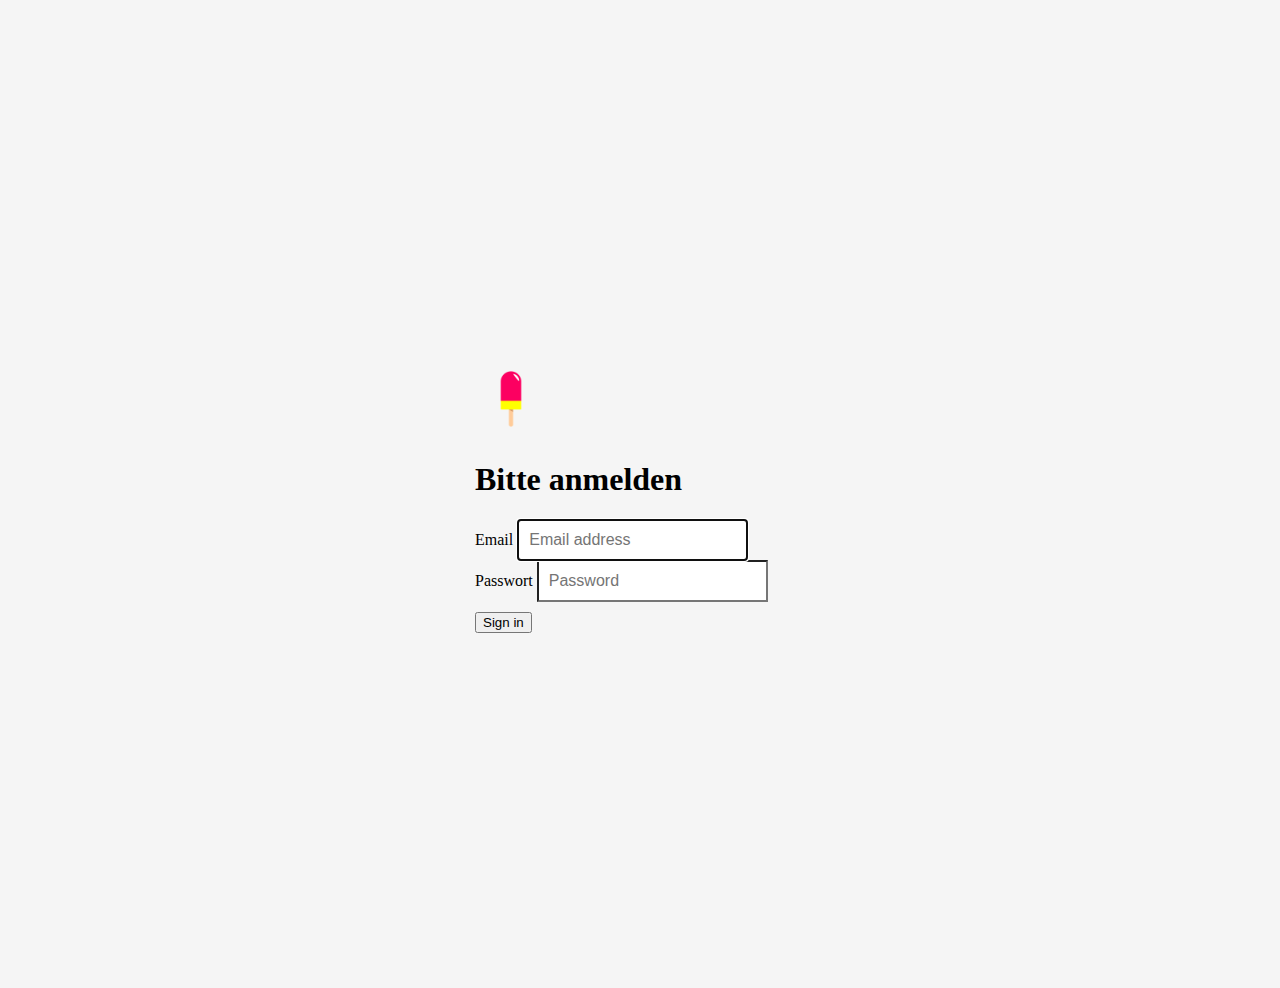
<file: index.html>
<!doctype html>
<html lang="de">
  <head>
    <meta charset="utf-8">
    <meta name="viewport" content="width=device-width, initial-scale=1, shrink-to-fit=no">
    <meta name="description" content="">
    <meta name="author" content="">
    <link rel="stylesheet" href="https://stackpath.bootstrapcdn.com/bootstrap/4.1.1/css/bootstrap.min.css" integrity="sha384-WskhaSGFgHYWDcbwN70/dfYBj47jz9qbsMId/iRN3ewGhXQFZCSftd1LZCfmhktB" crossorigin="anonymous">
    <link rel="stylesheet" href="index.css">
    <link rel="icon" type="image/png" href="img/eisAS.png">

    <title>EistesterApp</title>
  </head>

  <body class="text-center">
    <form class="form-signin">
      <img class="mb-4" src="img/eisAS.png" alt="" width="72" height="72">
      <h1 class="h3 mb-3 font-weight-normal">Bitte anmelden</h1>
      <label for="inputEmail" class="sr-only">Email</label>
      <input type="email" id="inputEmail" class="form-control" placeholder="Email address" required autofocus>
      <label for="inputPassword" class="sr-only">Passwort</label>
      <input type="password" id="inputPassword" class="form-control" placeholder="Password" required>
      <button class="btn btn-lg btn-info btn-block" type="submit" onclick="window.location.href='review.html'">Sign in</button>
    </form>
    <script src="https://code.jquery.com/jquery-3.3.1.slim.min.js" integrity="sha384-q8i/X+965DzO0rT7abK41JStQIAqVgRVzpbzo5smXKp4YfRvH+8abtTE1Pi6jizo" crossorigin="anonymous"></script>
    <script src="https://cdnjs.cloudflare.com/ajax/libs/popper.js/1.14.3/umd/popper.min.js" integrity="sha384-ZMP7rVo3mIykV+2+9J3UJ46jBk0WLaUAdn689aCwoqbBJiSnjAK/l8WvCWPIPm49" crossorigin="anonymous"></script>
    <script src="https://stackpath.bootstrapcdn.com/bootstrap/4.1.1/js/bootstrap.min.js" integrity="sha384-smHYKdLADwkXOn1EmN1qk/HfnUcbVRZyYmZ4qpPea6sjB/pTJ0euyQp0Mk8ck+5T" crossorigin="anonymous"></script>
  </body>
</file>
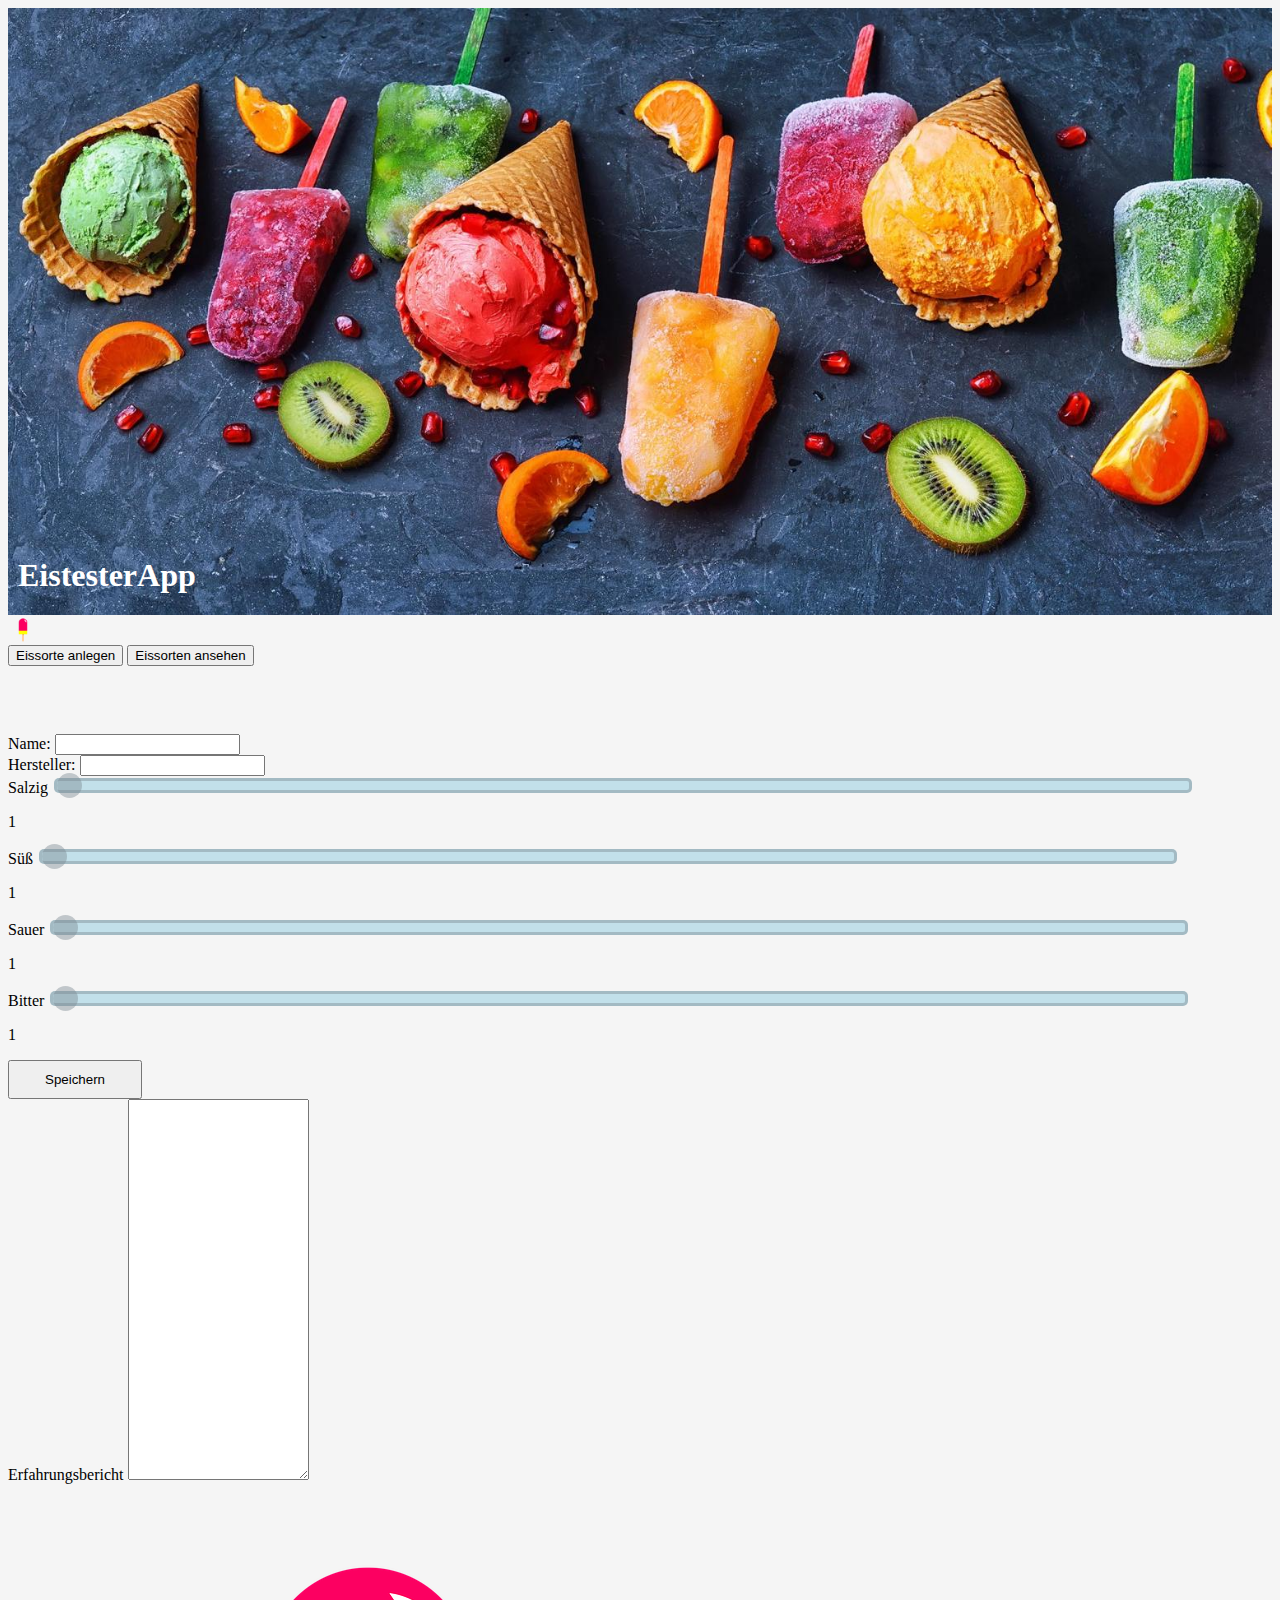
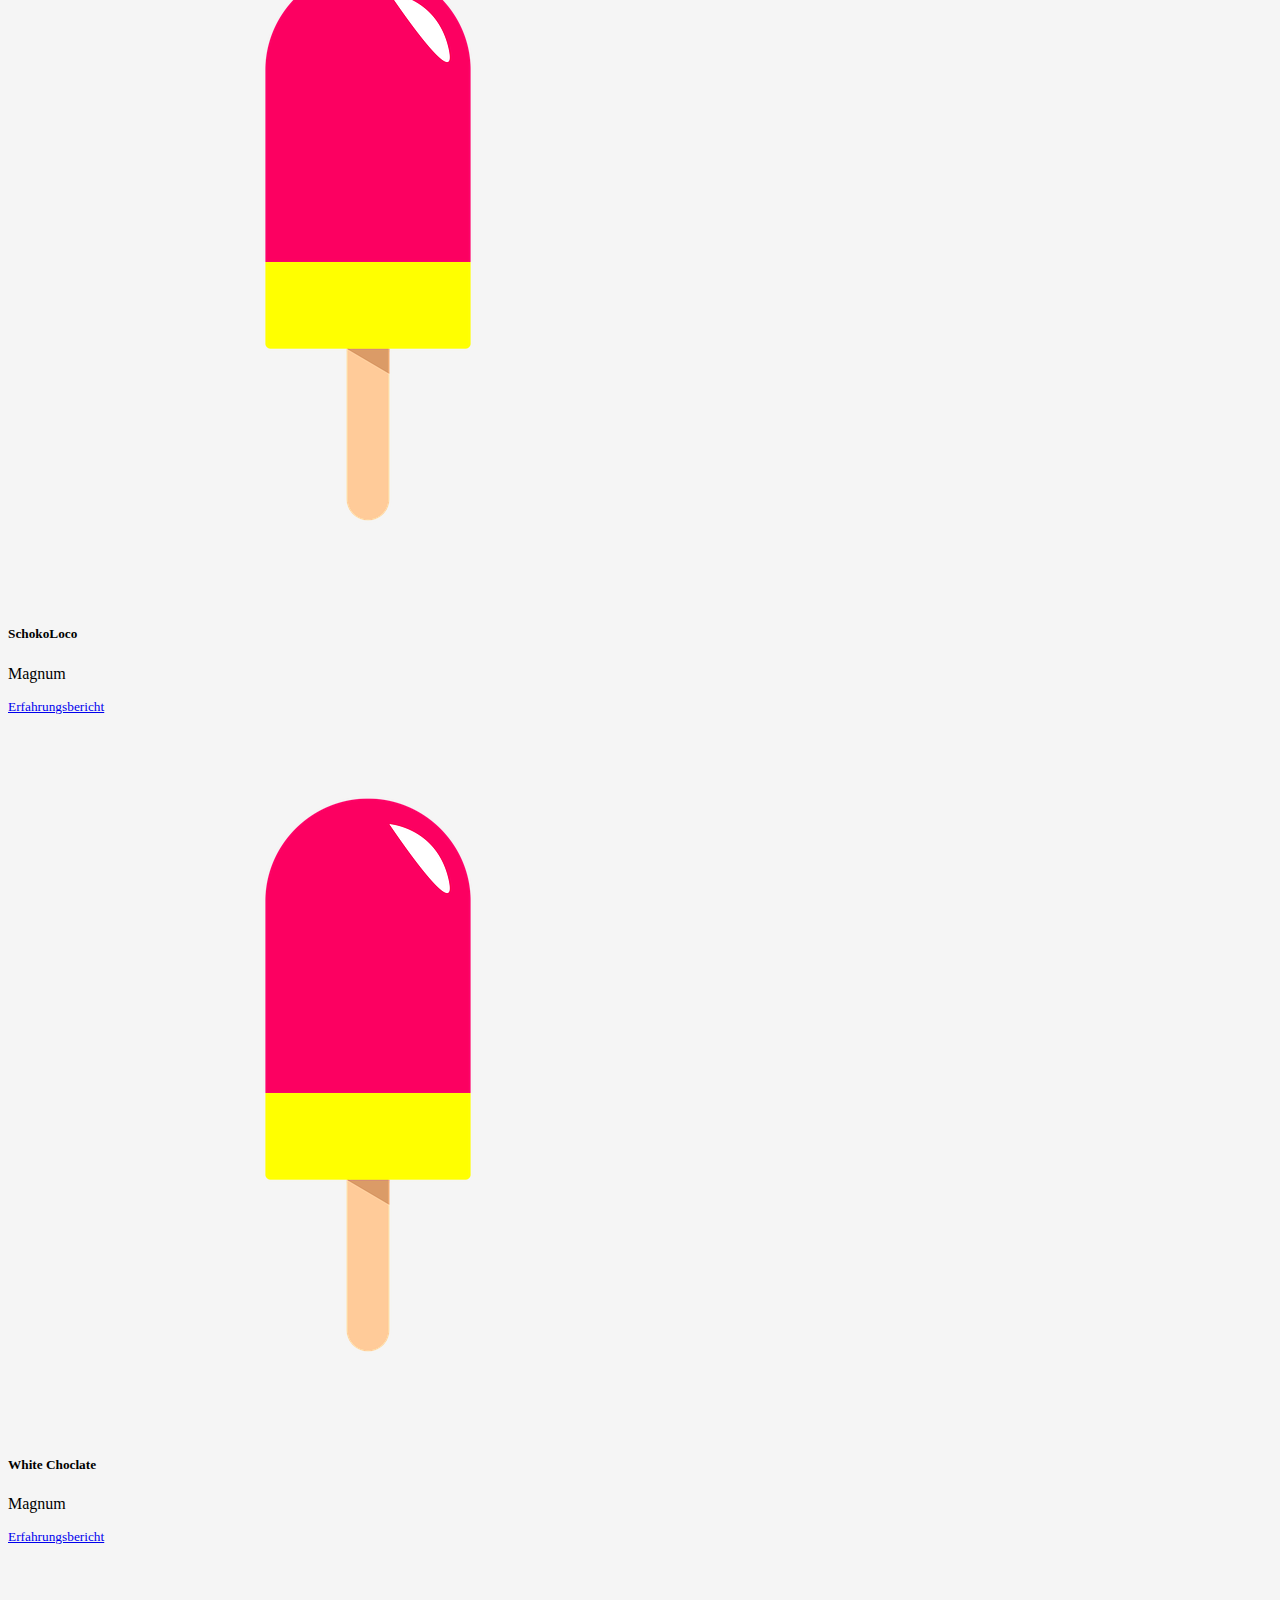
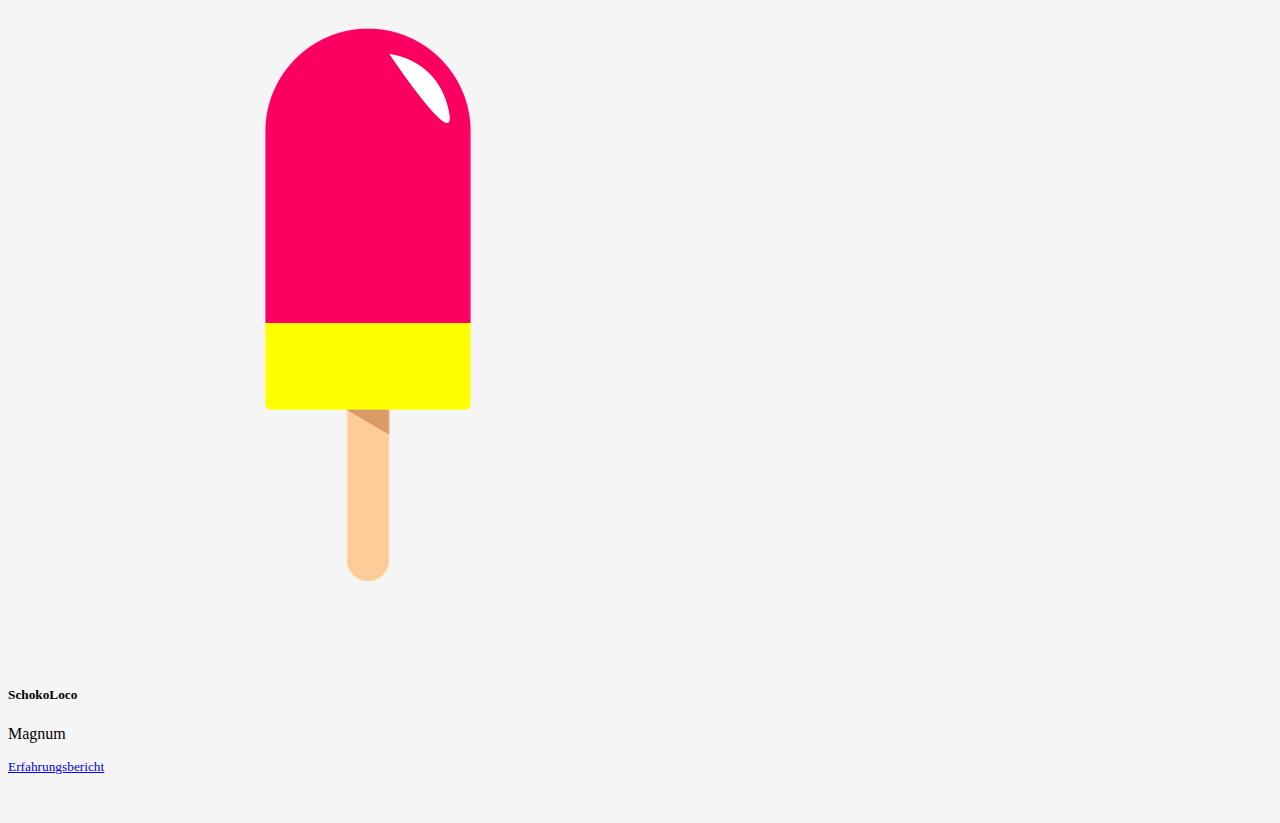
<file: review.html>
<html>
    <head>
        <link rel="stylesheet" href="https://stackpath.bootstrapcdn.com/bootstrap/4.1.1/css/bootstrap.min.css" integrity="sha384-WskhaSGFgHYWDcbwN70/dfYBj47jz9qbsMId/iRN3ewGhXQFZCSftd1LZCfmhktB" crossorigin="anonymous">
        <link rel="stylesheet" href="https://cdnjs.cloudflare.com/ajax/libs/font-awesome/4.7.0/css/font-awesome.min.css">
        <link rel="stylesheet" href="main.css">
        <link rel="icon" type="image/png" href="img/eisAS.png">
        <title>EistesterApp</title>
    </head>
    <body>
        <div class="container">
           <div class="row">
                <div class="col-12">
                        <div class="thumbnail">
                                <img id="headerImage" src="img/eiscreme-speiseeis-travel-me.jpg">
                                <div class="caption post-content">
                                    <h1>EistesterApp</h1>
                                </div>
                            </div>
                </div>
           </div>
           <div class="row">
               <div class="col-12">
                <nav class="navbar navbar-expand-lg navbar-light bg-light">
                        <a class="navbar-brand" href="#">
                          <img src="img/eisAS.png" width="30" height="30" alt="">
                        </a>
                        <div class="btn-group" role="group" aria-label="Navbar">
                            <button class="btn btn-info" onclick="$('#myCarousel').carousel(0);">Eissorte anlegen</button>
                            <button class="btn btn-info" onclick="$('#myCarousel').carousel(1);">Eissorten ansehen</button>  
                        </div>
                </nav>
                </div>
           </div>
           <div class="row">
               <div class="col-12">
                    <div id="myCarousel" class="carousel slide" data-ride="carousel" data-interval="false">
                            <!-- Indicators -->
                            <ol class="carousel-indicators">
                              <li data-target="#myCarousel" data-slide-to="0" class="active"></li>
                              <li data-target="#myCarousel" data-slide-to="1"></li>
                            </ol>
                          
                            <!-- Wrapper for slides -->
                            <div class="carousel-inner">
                              <div class="carousel-item active">
                                <div class="row">
                                    <div class="col">
                                        <div class="form-group">
                                            <label for="ice">Name:</label>
                                            <input type="text" class="form-control" id="ice">
                                        </div>
                                        <div class="form-group">
                                            <label for="manufacturer">Hersteller:</label>
                                            <input type="text" class="form-control" id="manufacturer">
                                        </div>
                                        <div class="form-group">
                                            <label for="salty">Salzig</label>
                                            <input type="range" min="1" max="10" value="1" class="slider" id="salty" oninput="setRangeValue(this.id)">
                                            <p id="saltyValue">1</p>
                                        </div>
                                        <div class="form-group">
                                                <label for="sweet">Süß</label>
                                                <input type="range" min="1" max="10" value="1" class="slider" id="sweet" oninput="setRangeValue(this.id)">
                                                <p id="sweetValue">1</p>
                                        </div>
                                        <div class="form-group">
                                                <label for="sour">Sauer</label>
                                                <input type="range" min="1" max="10" value="1" class="slider" id="sour" oninput="setRangeValue(this.id)">
                                                <p id="sourValue">1</p>
                                        </div>
                                        <div class="form-group">
                                                <label for="bitter">Bitter</label>
                                                <input type="range" min="1" max="10" value="1" class="slider" id="bitter" oninput="setRangeValue(this.id)">
                                                <p id="bitterValue">1</p>
                                        </div>
                                        <button class="btn btn-info" id="saveIce">Speichern</button>
                                        
                                    </div>
                                    <div class="col">
                                        <div class="form-group">
                                            <label for="review">Erfahrungsbericht</label>
                                            <textarea class="form-control" rows="25" id="review"></textarea>
                                        </div>
                                    </div>
                                </div>
                              </div>
                          
                              <div class="carousel-item">
                                <div class="row">
                                    <div class="card-deck">
                                    <div class="card">
                                        <img class="card-img" src="img/eisAS.png" alt="Card image">
                                        <div class="card-img-overlay">
                                            <h5 class="card-title">SchokoLoco</h5>
                                            <p class="card-text">Magnum</p>
                                        </div>
                                        <div class="card-footer">
                                                <small class="text-muted"><a href="#">Erfahrungsbericht</a></small>
                                        </div>
                                    </div>
                                    <div class="card">
                                            <img class="card-img" src="img/eisAS.png" alt="Card image">
                                            <div class="card-img-overlay">
                                                <h5 class="card-title">White Choclate</h5>
                                                <p class="card-text">Magnum</p>
                                            </div>
                                            <div class="card-footer">
                                                    <small class="text-muted"><a href="#">Erfahrungsbericht</a></small>
                                            </div>
                                    </div>
                                    <div class="card">
                                            <img class="card-img" src="img/eisAS.png" alt="Card image">
                                            <div class="card-img-overlay">
                                                <h5 class="card-title">SchokoLoco</h5>
                                                <p class="card-text">Magnum</p>
                                            </div>
                                            <div class="card-footer">
                                                    <small class="text-muted"><a href="#">Erfahrungsbericht</a></small>
                                            </div>
                                    </div>
                                    </div>
                                </div>
                              </div>
                          
                            </div>
                          </div>
               </div>
           </div> 
        </div>
        <script src="https://code.jquery.com/jquery-3.3.1.slim.min.js" integrity="sha384-q8i/X+965DzO0rT7abK41JStQIAqVgRVzpbzo5smXKp4YfRvH+8abtTE1Pi6jizo" crossorigin="anonymous"></script>
        <script src="https://cdnjs.cloudflare.com/ajax/libs/popper.js/1.14.3/umd/popper.min.js" integrity="sha384-ZMP7rVo3mIykV+2+9J3UJ46jBk0WLaUAdn689aCwoqbBJiSnjAK/l8WvCWPIPm49" crossorigin="anonymous"></script>
        <script src="https://stackpath.bootstrapcdn.com/bootstrap/4.1.1/js/bootstrap.min.js" integrity="sha384-smHYKdLADwkXOn1EmN1qk/HfnUcbVRZyYmZ4qpPea6sjB/pTJ0euyQp0Mk8ck+5T" crossorigin="anonymous"></script>
        <script src="js/review.js"></script>
    </body>
</html>
</file>
<file: index.css>
html,
body {
  height: 100%;
}

body {
  display: -ms-flexbox;
  display: flex;
  -ms-flex-align: center;
  align-items: center;
  padding-top: 40px;
  padding-bottom: 40px;
  background-color: #f5f5f5;
}

.form-signin {
  width: 100%;
  max-width: 330px;
  padding: 15px;
  margin: auto;
}
.form-signin .checkbox {
  font-weight: 400;
}
.form-signin .form-control {
  position: relative;
  box-sizing: border-box;
  height: auto;
  padding: 10px;
  font-size: 16px;
}
.form-signin .form-control:focus {
  z-index: 2;
}
.form-signin input[type="email"] {
  margin-bottom: -1px;
  border-bottom-right-radius: 0;
  border-bottom-left-radius: 0;
}
.form-signin input[type="password"] {
  margin-bottom: 10px;
  border-top-left-radius: 0;
  border-top-right-radius: 0;
}
</file>
<file: main.css>
/* * {
    padding: 0;
    margin: 0;
    box-sizing: border-box;
} */

body {
    background-color:  #f5f5f5;
    padding-bottom: 40px;
}

.post-content {
    color: white;
    bottom:0;
    left:10;
    position: absolute;
}

.thumbnail{
    position:relative;

}

#headerIcon {
    width:100%;
    height: auto;
    border-radius: 2px;
}

#headerImage {
    width:100%;
    height: auto;
}

#title {
    text-align: center;
}

#column {
    padding-top: 20px;
}

#saveIce {
    padding: 10px 35px;
    overflow: hidden;
}

#saveIce:before {
    font-family: FontAwesome;
	content:"\f0c7";
	position: absolute;
	top: 473px;
	left: -30px;
	transition: all 200ms ease;
}

#saveIce:hover:before {
	left: 30px;
}

.carousel-indicators li { visibility: hidden; }

.slider {
    -webkit-appearance: none;
    width: 90%;
    height: 15px;
    border-radius: 5px;   
    background: lightblue;
    outline: none;
    opacity: 0.7;
    -webkit-transition: .2s;
    transition: opacity .2s;
    border: solid rgba(70, 88, 100, 0.418);
}

.slider::-webkit-slider-thumb {
    -webkit-appearance: none;
    appearance: none;
    width: 25px;
    height: 25px;
    border-radius: 50%; 
    background: rgba(70, 88, 100, 0.418);
    cursor: pointer;
}

.slider::-moz-range-thumb {
    width: 25px;
    height: 25px;
    border-radius: 50%;
    background:  rgba(70, 88, 100, 0.418);
    cursor: pointer;
}

/* CSS Daten für den Loginscreen */
</file>
